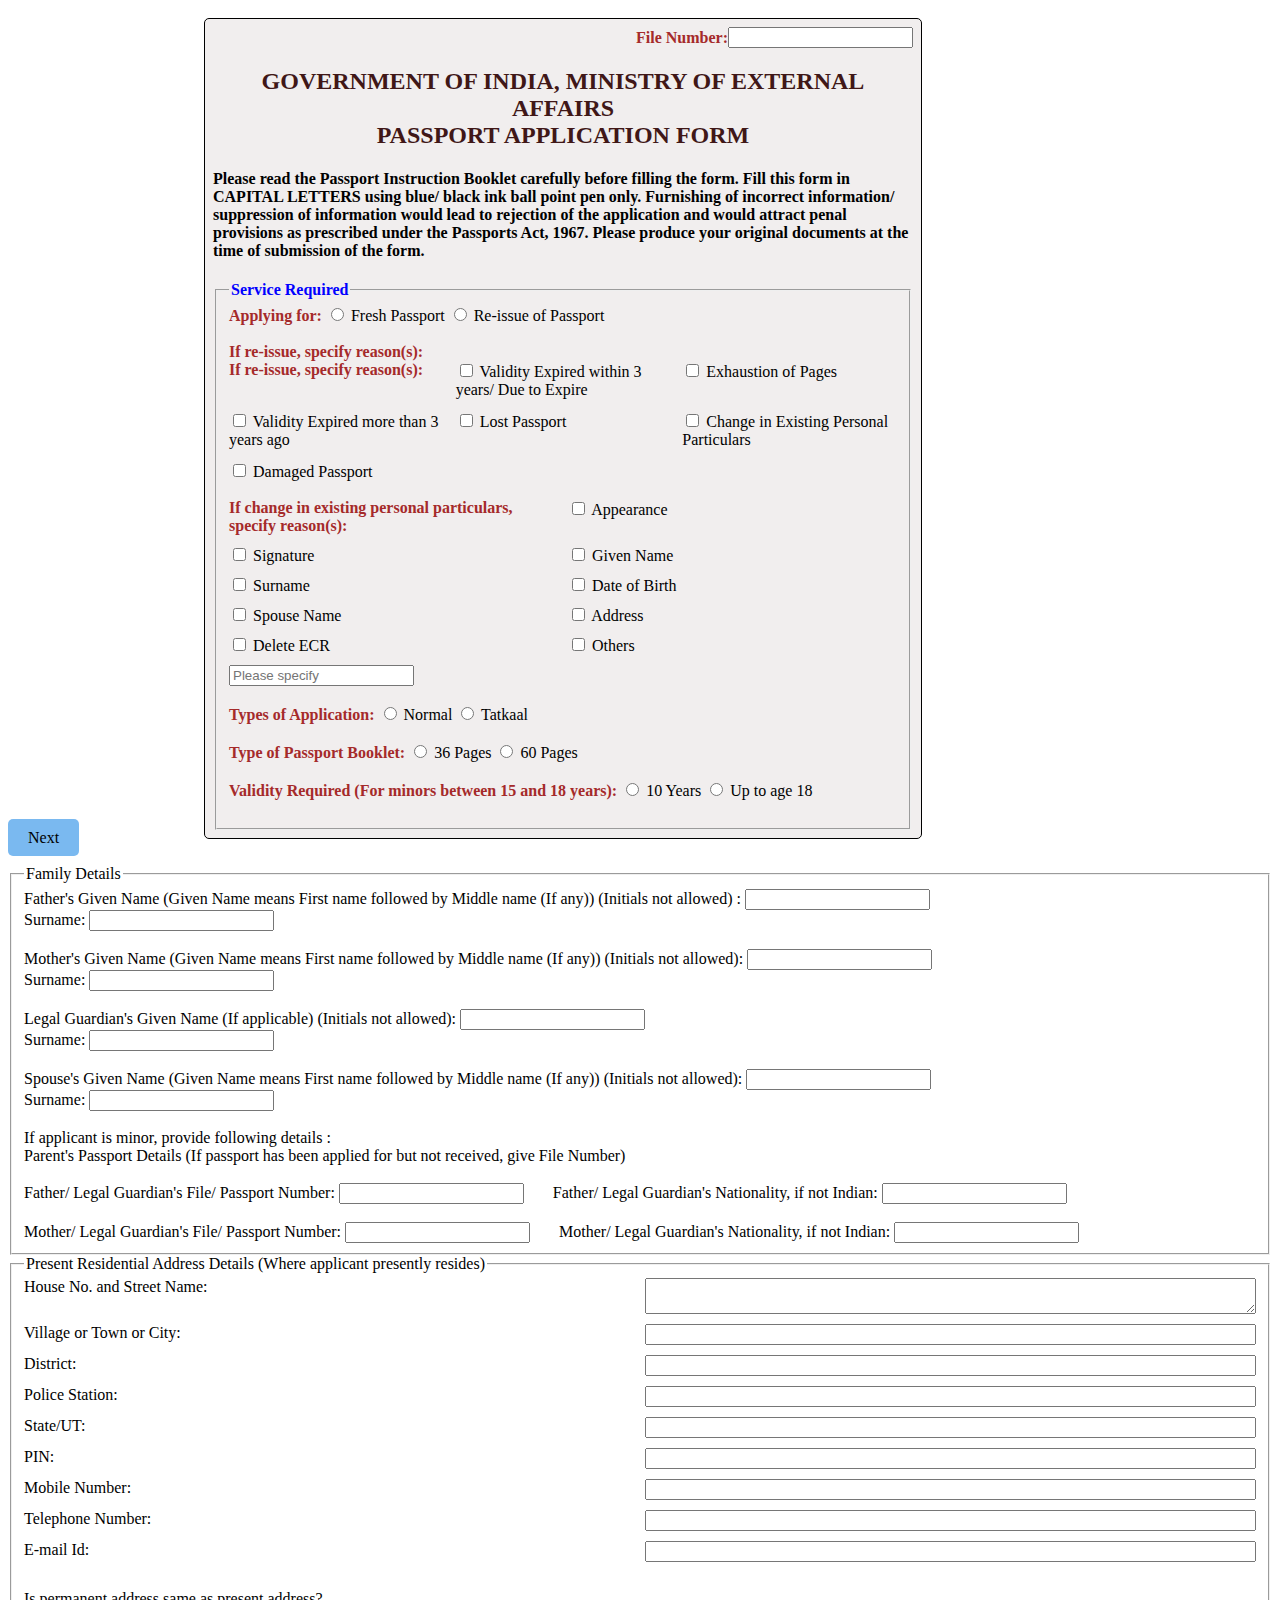
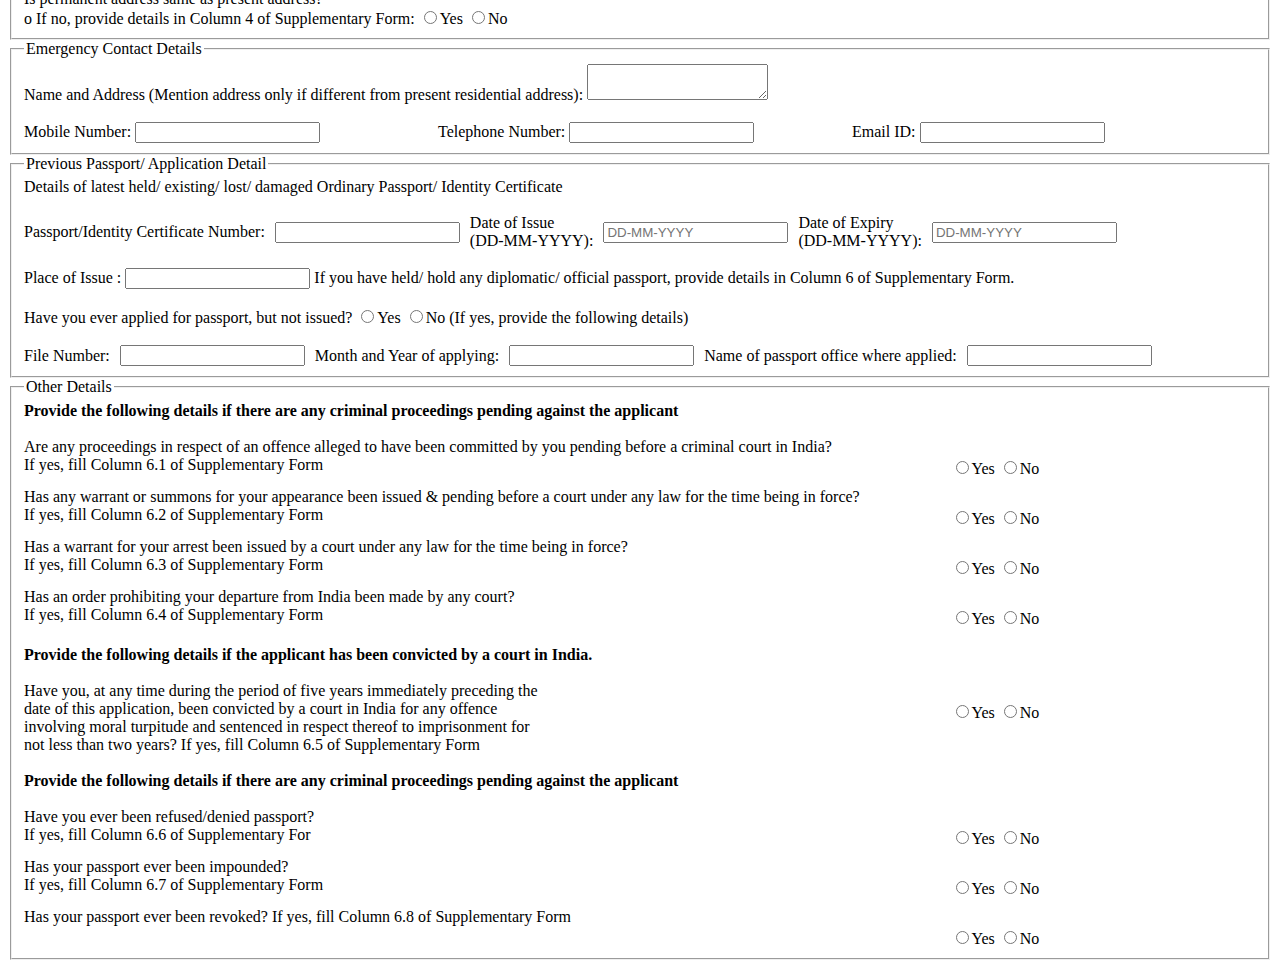
<file: index.html>
<!DOCTYPE html>
<html lang="en">

<head>
  <meta charset="UTF-8">
  <meta http-equiv="X-UA-Compatible" content="IE=edge">
  <meta name="viewport" content="width=device-width, initial-scale=1.0">
  <link rel="stylesheet" href="./style.css">
  <title>Passport Application</title>
</head>

<body>
  <form>
    <div class="main">
      <!--module 1-->
      <div class="module1">
      
        <div class="file_number ">
          <label for="fileNumber" class="label-head">File Number:</label>
          <input type="text" id="fileNumber" name="fileNumber">
        </div>

        <div>
          <h2 class="heading">
            GOVERNMENT OF INDIA, MINISTRY OF EXTERNAL AFFAIRS<br>
            PASSPORT APPLICATION FORM
          </h2>
          <h4>
            Please read the Passport Instruction Booklet carefully before filling the form. Fill this form in CAPITAL
            LETTERS
            using blue/ black ink ball point pen only. Furnishing of incorrect information/ suppression of information
            would
            lead to rejection of the application and would attract penal provisions as prescribed under the Passports
            Act,
            1967. Please produce your original documents at the time of submission of the form.
          </h4>
        </div>

        <fieldset>
          <legend class="legend1">Service Required</legend>
          <label class="label-head">Applying for:</label>
          <label for="fresh-passport label-head">
            <input type="radio" id="fresh-passport" name="application-type" value="fresh">
            Fresh Passport
          </label>

          <label for="reissue-passport label-head">
            <input type="radio" id="reissue-passport" name="application-type" value="reissue">
            Re-issue of Passport
          </label><br><br>

          <label class="label-head">If re-issue, specify reason(s):</label>
          <div class="re-issue-container">
            <label class="label-head">If re-issue, specify reason(s):</label>
            <div>
              <input type="checkbox" id="expired-within-3-years" name="reason" value="expired-within-3-years">
              <label for="expired-within-3-years">Validity Expired within 3 years/ Due to Expire</label>
            </div>
            <div>
              <input type="checkbox" id="exhaustion-of-pages" name="reason" value="exhaustion-of-pages">
              <label for="exhaustion-of-pages">Exhaustion of Pages</label>
            </div>
            <div>
              <input type="checkbox" id="expired-more-than-3-years-ago" name="reason"
                value="expired-more-than-3-years-ago">
              <label for="expired-more-than-3-years-ago">Validity Expired more than 3 years ago</label>
            </div>
            <div>
              <input type="checkbox" id="lost-passport" name="reason" value="lost-passport">
              <label for="lost-passport">Lost Passport</label>
            </div>
            <div>
              <input type="checkbox" id="change-in-personal-particulars" name="reason"
                value="change-in-personal-particulars">
              <label for="change-in-personal-particulars">Change in Existing Personal Particulars</label>
            </div>
            <div>
              <input type="checkbox" id="damaged-passport" name="reason" value="damaged-passport">
              <label for="damaged-passport">Damaged Passport</label>
            </div>
          </div><br>


          <div class="existing-personal-reason">
            <label class="label-head">If change in existing personal particulars, specify reason(s):</label>
            <div>
              <input type="checkbox" id="appearance" name="appearance">
              <label for="appearance">Appearance</label>
            </div>
            <div>
              <input type="checkbox" id="signature" name="signature">
              <label for="signature">Signature</label>
            </div>
            <div>
              <input type="checkbox" id="given-name" name="given-name">
              <label for="given-name">Given Name</label>
            </div>
            <div>
              <input type="checkbox" id="surname" name="surname">
              <label for="surname">Surname</label>
            </div>
            <div>
              <input type="checkbox" id="date-of-birth" name="date-of-birth">
              <label for="date-of-birth">Date of Birth</label>
            </div>
            <div>
              <input type="checkbox" id="spouse-name" name="spouse-name">
              <label for="spouse-name">Spouse Name</label>
            </div>
            <div>
              <input type="checkbox" id="address" name="address">
              <label for="address">Address</label>
            </div>
            <div>
              <input type="checkbox" id="delete-ecr" name="delete-ecr">
              <label for="delete-ecr">Delete ECR</label>
            </div>
            <div>
              <input type="checkbox" id="others" name="others">
              <label for="others">Others</label>
            </div>
            <div>
              <input type="text" id="others-text" name="others-text" placeholder="Please specify">
            </div>
          </div><br>

          <div class="types-appliction">
            <label class="label-head">Types of Application:</label>
            <label for="normal-passport">
              <input type="radio" id="normal-passport" name="application-type" value="normal">
              Normal
            </label>

            <label for="tatkaal-passport">
              <input type="radio" id="tatkaal-passport" name="application-type" value="tatkaal">
              Tatkaal
            </label>
          </div><br>

          <div class="types-booklet">
            <label class="label-head">Type of Passport Booklet:</label>
            <label for="pages-36">
              <input type="radio" id="pages-36" name="passport-pages" value="36">
              36 Pages
            </label>

            <label for="pages-60">
              <input type="radio" id="pages-60" name="passport-pages" value="60">
              60 Pages
            </label>
          </div><br>

          <div class="validity-required">
            <label class="label-head">Validity Required (For minors between 15 and 18 years):</label>
            <label for="ten-years">
              <input type="radio" id="ten-years" name="passport-validity" value="10-years">
              10 Years
            </label>

            <label for="up-to-age-18">
              <input type="radio" id="up-to-age-18" name="passport-validity" value="up-to-age-18">
              Up to age 18
            </label><br><br>
          </div>
        </fieldset>
      </div>

    

    <a href="second.html" class="btn">Next</a><br><br>
     



      <div class="module3">
        <fieldset>
          <legend> Family Details</legend>

          <div class="father-name">
            <label for="father-given-name">Father's Given Name (Given Name means First name followed by Middle name (If
              any)) (Initials not allowed) :</label>
            <input type="text" id="father-given-name" name="father-given-name"><br>
            <label for="Fsurname">Surname:</label>
            <input type="text" id="Fsurname" name="Fsurname">
          </div><br>

          <div class="mother-name">
            <label for="mother-given-name">Mother's Given Name (Given Name means First name followed by Middle name (If
              any)) (Initials not allowed): </label>
            <input type="text" id="mother-given-name" name="mother-given-name"><br>
            <label for="Msurname">Surname:</label>
            <input type="text" id="Msurname" name="Msurname">
          </div><br>

          <div class="legal_gurdian-name">
            <label for="gurdian-name"> Legal Guardian's Given Name (If applicable) (Initials not allowed): </label>
            <input type="text" id="gurdian-name" name="gurdian-name"><br>
            <label for="legal_gurdian-name">Surname:</label>
            <input type="text" id="legal_gurdian-name" name="legal_gurdian-name">
          </div><br>

          <div class="spouse-name">
            <label for="spouse-name"> Spouse's Given Name (Given Name means First name followed by Middle name (If any))
              (Initials not allowed): </label>
            <input type="text" id="spouse-name" name="spouse-name"><br>
            <label for="spouse-surname">Surname:</label>
            <input type="text" id="spouse-surname" name="spouse-surname">
          </div><br>

          <div class="minor-applicant">
            If applicant is minor, provide following details :<br>
            Parent's Passport Details (If passport has been applied for but not received, give File Number)<br><br>
            <label for="father-passport-number">Father/ Legal Guardian's File/ Passport Number:</label>
            <input type="text" id="father-passport-number" name="father-passport-number">

            <label for="father-nationlity" class="nationlity">Father/ Legal Guardian's Nationality, if not
              Indian:</label>
            <input type="text" id="father-nationlity" name="father-nationlity"><br><br>

            <label for="mother-passport-number">Mother/ Legal Guardian's File/ Passport Number:</label>
            <input type="text" id="mother-passport-number" name="mother-passport-number">

            <label for="mother-nationlity" class="nationlity">Mother/ Legal Guardian's Nationality, if not
              Indian:</label>
            <input type="text" id="mother-nationlity" name="father-nationlity">

          </div>
        </fieldset>
      </div>

      <div class="module4">
        <fieldset>
          <legend>Present Residential Address Details (Where applicant presently resides)</legend>
          <div class="address-wrap">
            <label for="house-street">House No. and Street Name:</label>
            <textarea id="house-street" name="house-street"></textarea>

            <label for="village-town-city">Village or Town or City:</label>
            <input type="text" id="village-town-city" name="village-town-city">

            <label for="district">District:</label>
            <input type="text" id="district" name="district">

            <label for="police-station">Police Station:</label>
            <input type="text" id="police-station" name="police-station">

            <label for="state-ut">State/UT:</label>
            <input type="text" id="state-ut" name="state-ut">

            <label for="pin">PIN:</label>
            <input type="text" id="pin" name="pin">

            <label for="mobile-number">Mobile Number:</label>
            <input type="text" id="mobile-number" name="mobile-number">

            <label for="telephone-number">Telephone Number:</label>
            <input type="text" id="telephone-number" name="telephone-number">

            <label for="email">E-mail Id:</label>
            <input type="email" id="email" name="email"><br>
          </div>

          <div class="same-address">
            Is permanent address same as present address?<br>
            o If no, provide details in Column 4 of Supplementary Form:
            <label for="same-addr-yes">
              <input type="radio" id="same-addr-yes" name="same-addr" value="yes">Yes</label>
            <label for="same-addr-no">
              <input type="radio" id="same-addr-no" name="same-addr" value="no">No</label>
          </div>

        </fieldset>
      </div>

      <div class="module5">
        <fieldset>
          <legend>Emergency Contact Details </legend>
          <label for="Emergency-contact">Name and Address (Mention address only if different from present residential
            address):</label>
          <textarea id="Emergency-contact" name="Emergency-contact"></textarea><br><br>

          <div class="emergency-contact">
            <div>
              <label for="emegency-mobile-number">Mobile Number:</label>
              <input type="text" id="emegency-mobile-number" name="emegency-mobile-number">
            </div>

            <div>
              <label for="emegency-tele-number">Telephone Number:</label>
              <input type="text" id="emegency-tele-number" name="emegency-tele-number">
            </div>

            <div>
              <label for="emegency-email-number">Email ID:</label>
              <input type="text" id="emegency-email-number" name="emegency-email-number">
            </div>
          </div>

        </fieldset>
      </div>

      <div class="module6">
        <fieldset>
          <legend>Previous Passport/ Application Detail</legend>
          Details of latest held/ existing/ lost/ damaged Ordinary Passport/ Identity Certificate<br><br>
          <div class="previous-details">
            <label for="passport-number">Passport/Identity Certificate Number:</label>
            <input type="text" id="passport-number" name="passport-number">

            <label for="date-of-issue">Date of Issue <br>(DD-MM-YYYY):</label>
            <input type="text" id="date-of-issue" name="date-of-issue" placeholder="DD-MM-YYYY">

            <label for="date-of-expiry">Date of Expiry<br> (DD-MM-YYYY):</label>
            <input type="text" id="date-of-expiry" name="date-of-expiry" placeholder="DD-MM-YYYY">

          </div><br>

          <label for="place-of-issue">Place of Issue :</label>
          <input type="text" id="place-of-issue" name="place-of-issue">
          If you have held/ hold any diplomatic/ official passport, provide details in Column 6 of Supplementary
          Form.<br><br>

          <div class="apply-but-not-issue">
            Have you ever applied for passport, but not
            issued?
            <label for="apply-not-issue-yes">
              <input type="radio" id="apply-not-issue-yes" name="apply-not-issue" value="yes">Yes</label>
            <label for="apply-not-issue-no">
              <input type="radio" id="apply-not-issue-no" name="apply-not-issue" value="no">No</label>

            (If yes, provide the following
            details)<br><br>
            <div class="extra-details">
              <label for="file-number">File Number:</label>
              <input type="text" id="file-number" name="file-number">

              <label for="month-year-applying">Month and Year of applying:</label>
              <input type="text" id="month-year-applying" name="month-year-applying">

              <label for="passport-office">Name of passport office where applied:</label>
              <input type="text" id="passport-office" name="passport-office">
            </div>
          </div>
        </fieldset>
      </div>

      <div class="module7">
        <fieldset>
          <legend>Other Details</legend>
          <b>Provide the following details if there are any criminal proceedings pending
            against the applicant</b><br><br>
          <div class="details1">
            Are any proceedings in respect of an offence alleged to have been committed by you pending before a criminal
            court in India?<br>
            If yes, fill Column 6.1 of Supplementary Form
            <div class="margin-20">
              <label for="proceedings-yes">
                <input type="radio" id="proceedings-yes" name="proceedings" value="yes">Yes</label>
              <label for="proceedings-no">
                <input type="radio" id="proceedings-no" name="proceedings" value="no">No</label>
            </div>

            Has any warrant or summons for your appearance been issued & pending before a court under any law for the
            time
            being in force?<br>
            If yes, fill Column 6.2 of Supplementary Form
            <div class="margin-20">
              <label for="warrant-yes">
                <input type="radio" id="warrant-yes" name="warrant" value="yes">Yes</label>
              <label for="warrant-no">
                <input type="radio" id="warrant-no" name="warrant" value="no">No</label>
            </div>

            Has a warrant for your arrest been issued by a court under any law for the time being in force?<br>
            If yes, fill Column 6.3 of Supplementary Form
            <div class="margin-20">
              <label for="arrest-yes">
                <input type="radio" id="arrest-yes" name="arrest" value="yes">Yes</label>
              <label for="arrest-no">
                <input type="radio" id="arrest-no" name="arrest" value="no">No</label>
            </div>

            Has an order prohibiting your departure from India been made by any court?<br>
            If yes, fill Column 6.4 of Supplementary Form
            <div class="margin-20">
              <label for="departure-yes">
                <input type="radio" id="departure-yes" name="departure" value="yes">Yes</label>
              <label for="departure-no">
                <input type="radio" id="departure-no" name="departure" value="no">No</label>
            </div>
          </div><br>

          <div class="detai2">
            <b>Provide the following details if the applicant has been convicted by a court in
              India.</b><br><br>
            <div class="details2">
              Have you, at any time during the period of five years immediately preceding the <br>
              date of this application, been convicted by a court in India for any offence<br>
              involving moral turpitude and sentenced in respect thereof to imprisonment for<br>
              not less than two years?
              If yes, fill Column 6.5 of Supplementary Form
              <div class="margin-20">
                <label for="departure-yes">
                  <input type="radio" id="departure-yes" name="departure" value="yes">Yes</label>
                <label for="departure-no">
                  <input type="radio" id="departure-no" name="departure" value="no">No</label>
              </div>
            </div>
          </div><br>


          <div class="del3">
            <div class="det3">
              <b>Provide the following details if there are any criminal proceedings pending
                against the applicant</b><br><br>
              <div class="details2">
                Have you ever been refused/denied passport?<br>
                If yes, fill Column 6.6 of Supplementary For
                <div class="margin-20">
                  <label for="proceedings-pending-yes">
                    <input type="radio" id="proceedings-pending-yes" name="proceedings-pending" value="yes">Yes</label>
                  <label for="proceedings-pending-no">
                    <input type="radio" id="proceedings-pending-yes" name="proceedings-pending" value="no">No</label>
                </div>

                Has your passport ever been impounded?<br>
                If yes, fill Column 6.7 of Supplementary Form
                <div class="margin-20">
                  <label for="impounded-yes">
                    <input type="radio" id="impounded-yes" name="impounded" value="yes">Yes</label>
                  <label for="impounded-no">
                    <input type="radio" id="impounded-no" name="impounded" value="no">No</label>
                </div>

                Has your passport ever been revoked?
                If yes, fill Column 6.8 of Supplementary Form
                <div class="margin-20">
                  <label for="revoked-yes">
                    <input type="radio" id="revoked-yes" name="revoked" value="yes">Yes</label>
                  <label for="revoked-no">
                    <input type="radio" id="revoked-no" name="revoked" value="no">No</label>
                </div>






              </div>
            </div>

        </fieldset>
      </div>

    </div>
  </form>
</body>

</html>
</file>
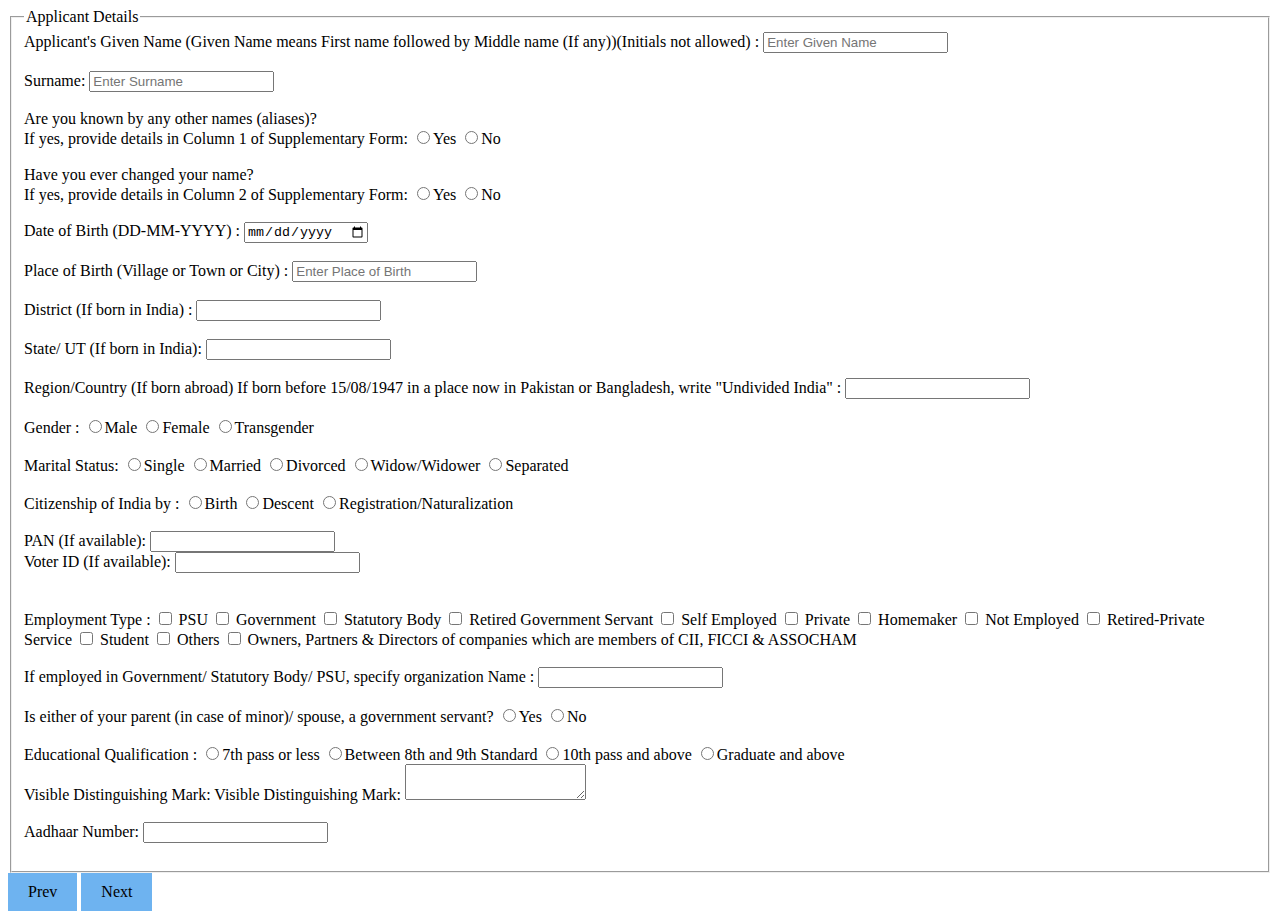
<file: second.html>
<!DOCTYPE html>
<html lang="en">
<head>
    <meta charset="UTF-8">
    <meta http-equiv="X-UA-Compatible" content="IE=edge">
    <meta name="viewport" content="width=device-width, initial-scale=1.0">
    <title>Document</title>
    <style>
        .btn{
 
         display: inline-block;
         padding: 10px 20px;
         background-color: #6eb3f0;
         color:black;
         text-decoration: none;
        
  }
    </style>
</head>
<body>
    <div class="module2">
        <fieldset>
          <legend>Applicant Details</legend>

          <div class="given-name">
            <label for="given-name">Applicant's Given Name (Given Name means First name followed by Middle name (If
              any))(Initials not allowed) :</label>
            <input type="text" id="given-name" name="given-name" placeholder="Enter Given Name">
          </div><br>

          <div class="surname">
            <label for="surname">Surname:</label>
            <input type="text" id="surname" name="surname" placeholder="Enter Surname">
          </div><br>

          <div class="other-name">
            Are you known by any other names (aliases)?<br>
            If yes, provide details in Column 1 of Supplementary Form:
            <label for="alias-yes">
              <input type="radio" id="alias-yes" name="alias-answer" value="yes">Yes</label>
            <label for="alias-no">
              <input type="radio" id="alias-no" name="alias-answer" value="no">No</label>
          </div><br>

          <div class="change-name">
            Have you ever changed your name?<br>
            If yes, provide details in Column 2 of Supplementary Form:
            <label for="change-yes">
              <input type="radio" id="change-yes" name="change-answer" value="yes">Yes</label>
            <label for="change-no">
              <input type="radio" id="change-no" name="change-answer" value="no">No</label>
          </div><br>


          <div class="DOB">
            <label for="date-of-birth"> Date of Birth (DD-MM-YYYY) :</label>
            <input type="date" id="date-of-birth" name="date-of-birth">
          </div><br>

          <div class="place-birth">
            <label for="place-of-birth">Place of Birth (Village or Town or City) :</label>
            <input type="text" id="place-of-birth" name="place-of-birth" placeholder="Enter Place of Birth">
          </div><br>

          <div class="District">
            <label for="district">District (If born in India) :</label>
            <input type="text" id="district" name="district">
          </div><br>

          <div class="state">
            <label for="state">State/ UT (If born in India):</label>
            <input type="text" id="state" name="state">
          </div><br>

          <div class="country">
            <label for="country">Region/Country (If born abroad) If born before 15/08/1947 in a place now in Pakistan or
              Bangladesh, write "Undivided India" :</label>
            <input type="text" id="country" name="country">
          </div><br>

          <div class="gender">
            Gender :
            <label for="male"><input type="radio" id="male" name="gender" value="male">Male</label>

            <label for="female"><input type="radio" id="female" name="gender" value="female">Female</label>

            <label for="transgender"><input type="radio" id="transgender" name="gender"
                value="transgender">Transgender</label>
          </div><br>

          <div class="Marital-Status">
            Marital Status:
            <label for="single"><input type="radio" id="single" name="maritalStatus" value="single">Single</label>
            <label for="married"><input type="radio" id="married" name="maritalStatus" value="married">Married</label>
            <label for="divorced"><input type="radio" id="divorced" name="maritalStatus"
                value="divorced">Divorced</label>
            <label for="widow-widower"><input type="radio" id="widow-widower" name="maritalStatus"
                value="widow-widower">Widow/Widower</label>
            <label for="separated"><input type="radio" id="separated" name="maritalStatus"
                value="separated">Separated</label>
          </div><br>

          <div class="citizenship">
            Citizenship of India by :
            <label for="birth"><input type="radio" id="birth" name="citizenship" value="birth">Birth </label>
            <label for="descent"><input type="radio" id="descent" name="citizenship" value="descent">Descent</label>
            <label for="registration"><input type="radio" id="registration" name="citizenship"
                value="registration">Registration/Naturalization</label>
          </div><br>

          <div class="for-wrap-pan-voter-id">
            <div class="pan">
              <label for="pan"> PAN (If available):</label>
              <input type="text" id="pan" name="pan">
            </div>

            <div class="voter-id">
              <label for="voter-id"> Voter ID (If available):</label>
              <input type="text" id="voter-id" name="voter-id">
            </div><br>
          </div><br>

          <div class="employment-type">
            Employment Type :
            <label for="psu">
              <input type="checkbox" id="psu" name="employment" value="psu">
              PSU
            </label>
            <label for="government">
              <input type="checkbox" id="government" name="employment" value="government">
              Government
            </label>
            <label for="statutory-body">
              <input type="checkbox" id="statutory-body" name="employment" value="statutory-body">
              Statutory Body
            </label>
            <label for="retired-government-servant">
              <input type="checkbox" id="retired-government-servant" name="employment"
                value="retired-government-servant">
              Retired Government Servant
            </label>
            <label for="self-employed">
              <input type="checkbox" id="self-employed" name="employment" value="self-employed">
              Self Employed
            </label>
            <label for="private">
              <input type="checkbox" id="private" name="employment" value="private">
              Private
            </label>
            <label for="homemaker">
              <input type="checkbox" id="homemaker" name="employment" value="homemaker">
              Homemaker
            </label>
            <label for="not-employed">
              <input type="checkbox" id="not-employed" name="employment" value="not-employed">
              Not Employed
            </label>
            <label for="retired-private-service">
              <input type="checkbox" id="retired-private-service" name="employment" value="retired-private-service">
              Retired-Private Service
            </label>
            <label for="student">
              <input type="checkbox" id="student" name="employment" value="student">
              Student
            </label>
            <label for="others">
              <input type="checkbox" id="others" name="employment" value="others">
              Others
            </label>
            <label for="owners-partners-directors">
              <input type="checkbox" id="owners-partners-directors" name="employment" value="owners-partners-directors">
              Owners, Partners & Directors of companies which are members of CII, FICCI & ASSOCHAM
            </label>
          </div><br>

          <div class="emp-gov">
            If employed in Government/ Statutory Body/ PSU, specify organization Name :
            <input type="text" id="emp-gov" name="emp-gov">
          </div><br>

          <div class="parent-occupation">
            Is either of your parent (in case of minor)/ spouse, a government servant?
            <label for="yes">
              <input type="radio" id="yes" name="answer" value="yes">Yes</label>
            <label for="no">
              <input type="radio" id="no" name="answer" value="no">No</label>
          </div><br>

          <div class="edu-qulification">
            Educational Qualification :
            <label for="7th-pass-or-less">
              <input type="radio" id="7th-pass-or-less" name="education" value="7th-pass-or-less">7th pass or
              less</label>

            <label for="between-8th-and-9th-standard">
              <input type="radio" id="between-8th-and-9th-standard" name="education"
                value="between-8th-and-9th-standard">Between 8th and 9th Standard</label>

            <label for="10th-pass-and-above">
              <input type="radio" id="10th-pass-and-above" name="education" value="10th-pass-and-above">10th pass and
              above</label>

            <label for="graduate-and-above">
              <input type="radio" id="graduate-and-above" name="education" value="graduate-and-above">Graduate and
              above</label>
          </div>

          <div class="mark">
            Visible Distinguishing Mark:
            <label for="distinguishing-mark">Visible Distinguishing Mark:</label>
            <textarea id="distinguishing-mark" name="distinguishing-mark"></textarea>
          </div><br>

          <div class="aadhar-number">
            <label for="aadhaar-number">Aadhaar Number:</label>
            <input type="text" id="aadhaar-number" name="aadhaar-number" maxlength="12">
          </div><br>
        </fieldset>
      </div>
      <a href="index.html" class="btn">Prev</a>
      <a href="third.html" class="btn">Next</a>
</body>
</html>
</file>
<file: style.css>
.body{
  background-color: rgb(239, 217, 172);
}
.heading{
    color: rgb(64, 23, 23);
    text-align: center;
}
.file_number {
    display: flex;
    justify-content: flex-end;
    align-items: center;
}
.re-issue-container {
    display: grid;
    grid-template-columns: 1fr 1fr 1fr;
    grid-gap: 12px;
  }
  .existing-personal-reason{
    display: grid;
    grid-template-columns: 1fr 1fr;
    grid-gap: 10px;
  }
  .Marital-Status{
    display: grid;
    grid-template-columns: 1fr 4fr;
    grid-gap: 10px;
  }
  .for-wrap-pan-voter-id{
    display: flex;
  }
  .voter-id{
    margin-left:20px;
  }
  .employment-type{
    display: grid;
    grid-template-columns: repeat(2, max-content);
    grid-gap: 10px;
  }
  .edu-qulification{
    display: grid;
    grid-template-columns: 1fr 4fr;
    grid-gap: 10px;
  }
  .nationlity{
    margin-left: 25px;
  }
  .address-wrap {
    display: grid;
    grid-template-columns: 1fr 1fr;
    grid-gap: 10px;
  }
  .emergency-contact{
    display: grid;
    grid-template-columns: repeat(3, 1fr);
    gap: 10px;
  }
  .previous-details{
    display: flex;
    gap: 10px;
    align-items: center;
  }
  .extra-details{
    display: flex;
    gap: 10px;
    align-items: center;
  }
 .details1{
  display: grid;
    grid-template-columns: 3fr 1fr;
    grid-gap: 10px;
 }
 .margin-20{
  margin-top: 20px;
 }
 .details2{
  display: grid;
  grid-template-columns: 3fr 1fr;
  grid-gap: 10px;
 }
 .module1{
  width: 700px;
   position:relative;
   top:10px;
   left:196px;
   
    border: 1px solid black;
    padding: 8px;
    background-color: rgb(241, 238, 238);
   border-radius: 5px;
}
.label-head{
 color:brown;
 font-weight: bold;
} 
.legend1{
  font-weight: bold;
  color: blue;
}
@media only screen and (max-width: 600px) {
  .module1 {
    width: 100%; /* Adjust the width as needed for mobile */
    left: 0;
    top: 0;
    border: none;
    padding: 0;
    background-color: transparent;
    border-radius: 0;
  }
  
  .module1 .file_number {
    margin-bottom: 20px; /* Adjust the spacing as needed for mobile */
  }
  
  .module1 .label-head,
  .module1 .legend1 {
    font-size: 16px; /* Adjust the font size as needed for mobile */
  }
  
  .module1 input[type="text"],
  .module1 input[type="radio"],
  .module1 input[type="checkbox"] {
    width: 100%; /* Adjust the width as needed for mobile */
  }
}
.btn{
 
    
    padding: 10px 20px;
    background-color: #7ab9f0;
    color: black;
    text-decoration: none;
    border-radius: 5px;
  
}
.text{
  padding:10px;
  text-decoration: none;
}
</file>
